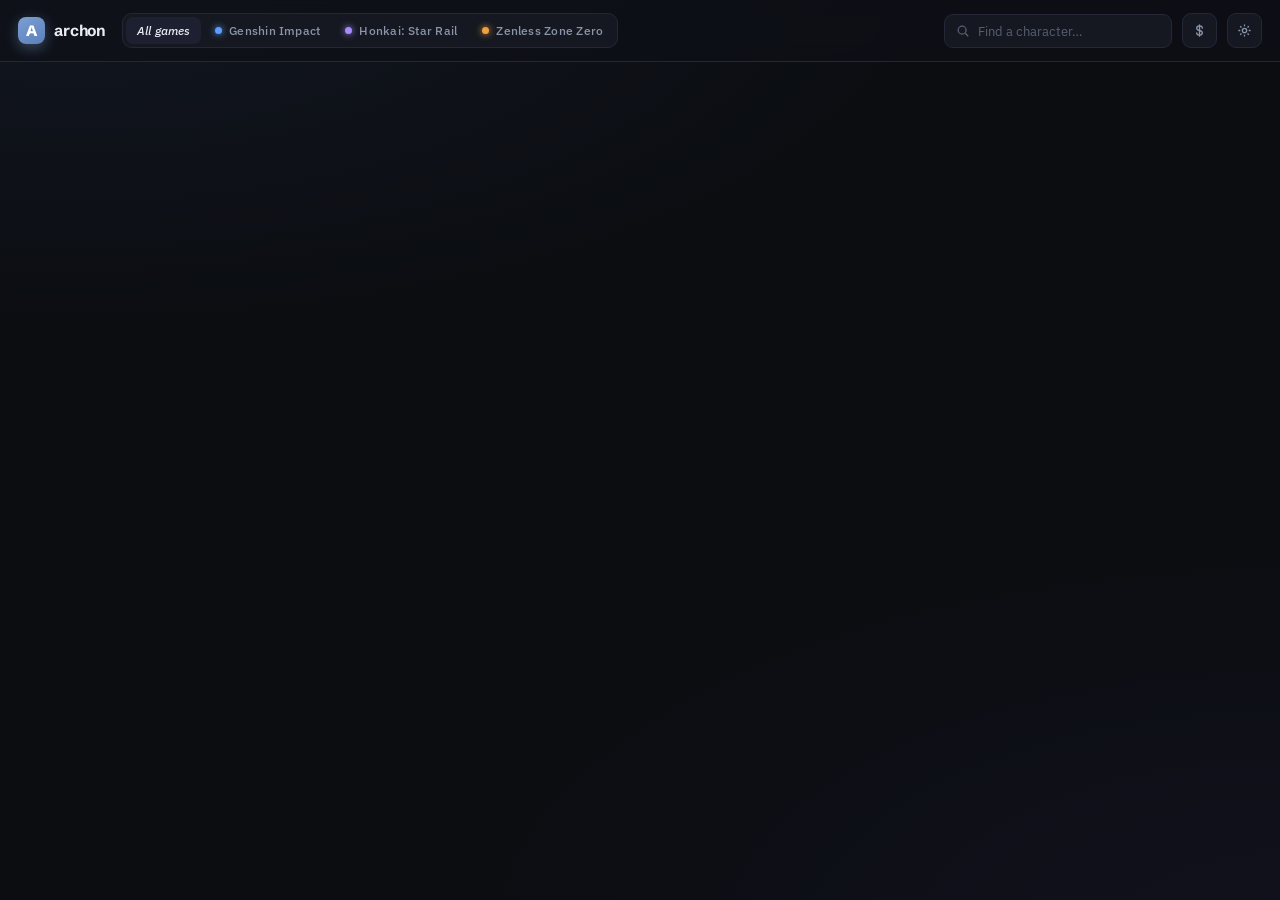
<file: index.html>
<!DOCTYPE html>
<html lang="en">
<head>
  <meta charset="UTF-8">
  <meta name="viewport" content="width=device-width, initial-scale=1.0">
  <title>Archon — The HoYoverse Field Guide</title>
  <link rel="preconnect" href="https://fonts.googleapis.com">
  <link rel="preconnect" href="https://fonts.gstatic.com" crossorigin>
  <link href="https://fonts.googleapis.com/css2?family=Schibsted+Grotesk:wght@400;500;600;700;800;900&family=Bricolage+Grotesque:opsz,wght@12..96,400;12..96,500;12..96,600;12..96,700&family=IBM+Plex+Sans:wght@400;500;600;700&family=IBM+Plex+Mono:wght@400;500;600&display=swap" rel="stylesheet">
  <link href="build-sheet.css" rel="stylesheet">
  <link rel="stylesheet" href="style.css">
</head>
<body data-game="all" class="layout-composed">
  <template id="__bundler_thumbnail">
    <svg viewBox="0 0 100 100" xmlns="http://www.w3.org/2000/svg">
      <rect width="100" height="100" fill="#0b0c16"/>
      <circle cx="34" cy="40" r="13" fill="#5b9eff"/>
      <rect x="52" y="29" width="24" height="9" rx="4" fill="#8b8bff"/>
      <rect x="52" y="43" width="18" height="7" rx="3" fill="#3a4356"/>
      <rect x="24" y="62" width="52" height="9" rx="4" fill="#f0902a"/>
      <rect x="24" y="75" width="38" height="7" rx="3" fill="#5fe3b4"/>
    </svg>
  </template>

  <div class="stage">
    <div id="frame" data-device="desktop">
      <div class="device">
        <div id="screen"></div>
        <div id="takeover"></div>
        <div id="spending"></div>
        <div id="tweaks"></div>
      </div>
    </div>
  </div>

  <script src="sheet.js"></script>
  <script src="app.js"></script>
</body>
</html>
</file>
<file: build-sheet.css>
/* ═══════════════════════════════════════════════════════════════
   Nightdesk character build sheet — full triptych, scoped to the
   What's New takeover. Inherits the room's tokens (--card, --border,
   --ink …); the per-character signature accent rides on --ec / --ec2,
   set inline on .fullsheet. Mirrors char-f1-triptych.html.
   ═══════════════════════════════════════════════════════════════ */

#takeover .fullsheet{
  /* inherits the global display face (Schibsted Grotesk) and body face
     (IBM Plex Sans) so the sheet matches the dashboard's locked type system. */
  --g5:#fcd66e; --g5b:rgba(252,214,110,.14);
  --p4:#c9b0ff; --p4b:rgba(201,176,255,.15);
  --ec-soft:color-mix(in srgb,var(--ec) 13%,transparent);
  --ec-line:color-mix(in srgb,var(--ec) 42%,transparent);
  display:block;overflow-y:auto;padding:22px 26px 40px;
}
#frame[data-device="mobile"] #takeover .fullsheet{padding:14px 13px 32px;}

.fullsheet .grid{display:grid;grid-template-columns:300px minmax(0,1.32fr) 340px;gap:18px;align-items:start;max-width:1320px;margin:0 auto;}
/* intermediate: identity rail keeps its column; build + teams stack in column 2 */
@media (max-width:1200px){
  .fullsheet .grid{grid-template-columns:286px minmax(0,1fr);}
  .fullsheet .col.l{grid-column:1;grid-row:1 / 3;}
  .fullsheet .col:nth-child(2){grid-column:2;grid-row:1;}
  .fullsheet .col:nth-child(3){grid-column:2;grid-row:2;}
}
@media (max-width:800px){
  .fullsheet .grid{grid-template-columns:1fr;}
  .fullsheet .col.l,.fullsheet .col:nth-child(2),.fullsheet .col:nth-child(3){grid-column:auto;grid-row:auto;}
  .fullsheet .col.l{position:static;}
}
#frame[data-device="mobile"] .fullsheet .grid{grid-template-columns:1fr;gap:12px;}
#frame[data-device="mobile"] .fullsheet .col.l,
#frame[data-device="mobile"] .fullsheet .col:nth-child(2),
#frame[data-device="mobile"] .fullsheet .col:nth-child(3){grid-column:auto;grid-row:auto;}
.fullsheet .col{display:flex;flex-direction:column;gap:16px;min-width:0;}
#frame[data-device="mobile"] .fullsheet .col{gap:12px;}
.fullsheet .col.l{position:sticky;top:0;}
#frame[data-device="mobile"] .fullsheet .col.l{position:static;}

.fullsheet .card{background:var(--card);border:1px solid var(--border);border-radius:14px;box-shadow:var(--shadow);overflow:hidden;}
.fullsheet .card.pad{padding:15px 16px 16px;}

/* portrait + nameplate */
.fullsheet .art.sheet-portrait{position:relative;height:auto;aspect-ratio:3/3.45;border-radius:14px 14px 0 0;
  background:linear-gradient(165deg,color-mix(in srgb,var(--ec) 16%,var(--card-hi)),var(--card2));border:0;}
.fullsheet .art img{position:absolute;inset:0;width:100%;height:100%;object-fit:cover;object-position:center 6%;}
.fullsheet .art::after{content:"";position:absolute;inset:0;background:
  linear-gradient(to top,var(--card) 2%,transparent 46%),
  radial-gradient(120% 64% at 80% 2%,color-mix(in srgb,var(--ec) 26%,transparent),transparent 58%);}
.fullsheet .art .tag{position:absolute;top:11px;left:11px;z-index:1;font-family:var(--fm);font-size:10.5px;font-weight:500;
  padding:3px 9px;border-radius:6px;background:rgba(8,10,18,.6);backdrop-filter:blur(5px);border:1px solid var(--border-hi);color:var(--ink);}
.fullsheet .plate{padding:11px 16px 15px;}
.fullsheet .plate h1{font-family:var(--fd);font-weight:800;font-size:32px;letter-spacing:-.025em;line-height:1;}
.fullsheet .plate .stars{display:flex;gap:3px;margin:8px 0 10px;}
.fullsheet .plate .stars i{width:9px;height:9px;background:var(--g5);
  clip-path:polygon(50% 0,61% 35%,98% 35%,68% 57%,79% 91%,50% 70%,21% 91%,32% 57%,2% 35%,39% 35%);}
.fullsheet .ids{display:flex;gap:7px;flex-wrap:wrap;}
.fullsheet .badge{font-family:var(--fm);font-size:10.5px;font-weight:500;padding:4px 9px;border-radius:7px;letter-spacing:.02em;}
.fullsheet .b-el{color:var(--ec);background:var(--ec-soft);display:flex;align-items:center;gap:6px;}
.fullsheet .b-el .d{width:8px;height:8px;border-radius:50%;background:var(--ec);box-shadow:0 0 6px var(--ec);}
.fullsheet .b-role{color:var(--dim);background:var(--card2);border:1px solid var(--border);}
.fullsheet .b-path{color:var(--g5);background:var(--g5b);}

.fullsheet .clab{font-family:var(--fm);font-size:10.5px;font-weight:500;letter-spacing:.13em;text-transform:uppercase;color:var(--ec);
  display:flex;align-items:center;gap:8px;margin-bottom:11px;}
.fullsheet .clab svg{width:14px;height:14px;stroke:var(--ec);stroke-width:1.6;fill:none;flex:none;}
.fullsheet .clab .m{margin-left:auto;color:var(--faint);text-transform:none;letter-spacing:.02em;font-style:italic;font-family:var(--fd);font-size:11px;}

/* stat list */
.fullsheet .statlist{display:flex;flex-direction:column;}
.fullsheet .statlist .r{display:flex;align-items:baseline;gap:8px;padding:5px 0;border-bottom:1px dotted var(--border);}
.fullsheet .statlist .r:last-child{border-bottom:none;}
.fullsheet .statlist .k{font-family:var(--fm);font-size:10.5px;letter-spacing:.04em;text-transform:uppercase;color:var(--dim);white-space:nowrap;}
.fullsheet .statlist .ld{flex:1;border-bottom:1px dotted var(--border-hi);transform:translateY(-3px);opacity:.5;}
.fullsheet .statlist .v{font-family:var(--fd);font-weight:700;font-size:13.5px;letter-spacing:-.01em;}
.fullsheet .statlist .r.hl .v{color:var(--ec);}

.fullsheet .role-big{font-family:var(--fd);font-weight:700;font-size:16.5px;letter-spacing:-.01em;margin-bottom:6px;}
.fullsheet .role-desc{font-size:12.5px;color:var(--dim);line-height:1.55;overflow-wrap:anywhere;word-break:break-word;}
/* defensive: no card body or pill should ever force horizontal scroll */
.fullsheet .card{overflow:hidden;}
.fullsheet table{table-layout:fixed;}
.fullsheet .itm{flex-wrap:wrap;}
.fullsheet .pill,.fullsheet .nm2,.fullsheet .role-big,.fullsheet .flow{overflow-wrap:anywhere;white-space:normal;}

.fullsheet .updrow{display:flex;align-items:center;justify-content:space-between;}
.fullsheet .updrow b{font-family:var(--fd);font-weight:600;font-size:14px;}
.fullsheet .chip-sync{font-family:var(--fm);font-size:10px;color:var(--g5);background:var(--g5b);padding:3px 9px;border-radius:6px;white-space:nowrap;}

/* tables */
.fullsheet table{width:100%;border-collapse:collapse;font-size:13px;}
.fullsheet table td{padding:5px 0;border-bottom:1px solid var(--border);vertical-align:middle;}
.fullsheet table tr:last-child td{border-bottom:none;}
.fullsheet .rn{font-family:var(--fm);color:var(--faint);width:22px;font-size:12px;}
.fullsheet .pill{font-family:var(--fd);font-weight:600;padding:3px 9px;border-radius:7px;display:inline-block;line-height:1.2;white-space:nowrap;}
.fullsheet .p5{color:var(--g5);background:var(--g5b);}
.fullsheet .p4{color:var(--p4);background:var(--p4b);}
.fullsheet .itm{display:flex;align-items:center;gap:10px;min-width:0;}
.fullsheet .nm2{font-weight:500;font-size:13px;}
.fullsheet .thumb{width:27px;height:27px;border-radius:7px;flex:none;object-fit:cover;background:var(--card2);border:1px solid rgba(255,255,255,.06);}
.fullsheet .thumb.relic{object-fit:contain;padding:3px;background:radial-gradient(circle at 50% 38%,var(--card-hi),var(--card2));}
.fullsheet .thumb.ph{display:grid;place-items:center;font-family:var(--fd);font-weight:800;font-size:13px;color:var(--faint);}
.fullsheet td.r{text-align:right;}
.fullsheet .star{font-family:var(--fm);font-size:11px;font-weight:500;padding:2px 8px;border-radius:6px;white-space:nowrap;}
.fullsheet .st5{color:var(--g5);background:var(--g5b);}
.fullsheet .st4{color:var(--p4);background:var(--p4b);}
.fullsheet .sigtag{font-family:var(--fm);font-size:9.5px;font-weight:500;color:var(--ec);background:var(--ec-soft);border:1px solid var(--ec-line);padding:2px 7px;border-radius:5px;letter-spacing:.04em;text-transform:uppercase;}
.fullsheet .freetag{font-family:var(--fm);font-size:9.5px;font-weight:500;color:var(--mint);background:var(--mint-soft);border:1px solid var(--mint-line);padding:2px 7px;border-radius:5px;letter-spacing:.04em;text-transform:uppercase;}
.fullsheet .bptag{font-family:var(--fm);font-size:9.5px;font-weight:500;color:var(--dim);background:var(--card2);border:1px solid var(--border);padding:2px 7px;border-radius:5px;letter-spacing:.04em;text-transform:uppercase;}
.fullsheet .free{font-family:var(--fm);font-size:10px;color:var(--faint);}

.fullsheet .pair{display:flex;flex-wrap:wrap;gap:16px;align-items:flex-start;}
.fullsheet .pair>.card{flex:1 1 0;overflow:visible;min-width:230px;}
.fullsheet .pair .nm2{white-space:nowrap;}
.fullsheet .slot-row td:first-child{font-family:var(--fm);font-size:11px;letter-spacing:.05em;text-transform:uppercase;color:var(--faint);width:64px;}
.fullsheet .slot-row .em{color:var(--ec);font-weight:600;}
.fullsheet .slot-row sup{font-family:var(--fm);color:var(--faint);}

.fullsheet .flow{font-family:var(--fd);font-weight:700;font-size:15px;line-height:1.6;}
.fullsheet .flow .gt{color:var(--ec);margin:0 6px;font-weight:500;}

/* pull priority */
.fullsheet .pull{background:var(--ec-soft);border:1px solid var(--ec-line);border-left:3px solid var(--ec);border-radius:11px;padding:13px 15px;}
.fullsheet .pull .pl{font-family:var(--fm);font-size:10px;letter-spacing:.13em;text-transform:uppercase;color:var(--ec);margin-bottom:7px;}
.fullsheet .pull .pv{font-family:var(--fd);font-weight:600;font-size:14px;line-height:1.5;}
.fullsheet .pull .pv .gt{color:var(--ec);margin:0 5px;}

/* teams */
.fullsheet .teams{display:flex;flex-direction:column;gap:8px;}
.fullsheet .team{background:var(--card2);border:1px solid var(--border);border-radius:10px;padding:9px 11px;transition:border-color .14s,transform .14s;}
.fullsheet .team:hover{border-color:var(--ec-line);transform:translateX(2px);}
.fullsheet .team .tn{display:flex;align-items:baseline;gap:8px;margin-bottom:8px;}
.fullsheet .team .tn b{font-family:var(--fd);font-weight:700;font-size:12.5px;}
.fullsheet .team .tn span{font-family:var(--fm);font-size:10px;color:var(--faint);margin-left:auto;}
.fullsheet .mem{display:flex;gap:7px;}
.fullsheet .mem .av{display:flex;flex-direction:column;align-items:center;gap:4px;flex:1;}
.fullsheet .mem .av img{width:100%;max-width:42px;aspect-ratio:1;border-radius:10px;border:1px solid var(--border-hi);background:var(--surface);object-fit:cover;}
.fullsheet .mem .av.lead img{border:2px solid var(--ec);box-shadow:0 0 0 1px color-mix(in srgb,var(--ec) 40%,transparent);}
.fullsheet .mem .av .ph{display:grid;place-items:center;width:100%;max-width:42px;aspect-ratio:1;border-radius:10px;border:1px dashed var(--border-hi);background:var(--surface);font-family:var(--fd);font-weight:700;font-size:15px;color:var(--faint);}
.fullsheet .mem .av span{font-family:var(--fm);font-size:8.5px;color:var(--dim);text-align:center;line-height:1.1;}

/* trace / ability priority column */
.fullsheet .tcol{display:flex;flex-direction:column;}
.fullsheet .trow{display:flex;align-items:center;gap:11px;padding:6px 0;border-bottom:1px dotted var(--border);}
.fullsheet .trow:last-child{border-bottom:none;}
.fullsheet .trow .ic{width:31px;height:31px;border-radius:9px;background:var(--card2);border:1px solid var(--border);display:grid;place-items:center;flex:none;}
.fullsheet .trow .ic svg{width:16px;height:16px;stroke:var(--dim);stroke-width:1.5;fill:none;}
.fullsheet .trow.lead .ic{border-color:var(--ec);background:var(--ec-soft);}
.fullsheet .trow.lead .ic svg{stroke:var(--ec);}
.fullsheet .trow .lbl{font-family:var(--fd);font-weight:600;font-size:13px;flex:1;}
.fullsheet .trow .pr{font-family:var(--fm);font-size:10px;letter-spacing:.06em;text-transform:uppercase;color:var(--faint);}
.fullsheet .trow.skip{opacity:.42;}
.fullsheet .trow.skip .lbl{text-decoration:line-through;text-decoration-color:var(--faint);}
.fullsheet .tnote{margin-top:11px;font-size:11.5px;color:var(--faint);line-height:1.5;}

.fullsheet .note{font-size:12px;color:var(--dim);line-height:1.55;}
.fullsheet .note+.note{margin-top:9px;}
.fullsheet .note .fn{color:var(--ec);font-family:var(--fd);font-weight:700;margin-right:5px;}

/* hover popover (item info) */
.fullsheet tr.has-pop,.fullsheet .slot-row.has-pop{cursor:default;}
.fullsheet tr.has-pop td{transition:background .12s;}
.fullsheet tr.has-pop:hover td{background:var(--ec-soft);}
.fullsheet tr.has-pop:hover td:first-child{border-top-left-radius:7px;border-bottom-left-radius:7px;}
.fullsheet tr.has-pop:hover td:last-child{border-top-right-radius:7px;border-bottom-right-radius:7px;}
.fullsheet .fnmark,.fullsheet .slot-row sup.fnmark,.fullsheet .free sup.fnmark{
  font-family:var(--fm);font-size:10px;font-weight:600;color:var(--ec);margin-left:2px;cursor:help;
  text-decoration:underline dotted;text-decoration-color:color-mix(in srgb,var(--ec) 55%,transparent);text-underline-offset:2px;}
.fullsheet .fnmark:hover{color:var(--ink);text-decoration-color:var(--ink);}

.conepop{position:fixed;z-index:200;width:322px;background:var(--card-hi);border:1px solid var(--border-hi);border-radius:12px;padding:12px 14px;
  box-shadow:0 14px 38px rgba(0,0,0,.5),0 2px 8px rgba(0,0,0,.4);pointer-events:none;opacity:0;transform:translateY(-4px);
  transition:opacity .13s ease,transform .13s ease;font-family:var(--fd);}
.conepop.show{opacity:1;transform:none;}
.conepop .cp-cone{display:flex;gap:13px;align-items:flex-start;}
.conepop .cp-img{width:84px;height:106px;border-radius:9px;object-fit:cover;background:var(--card2);border:1px solid var(--border-hi);flex:none;}
.conepop .cp-img.ph{display:grid;place-items:center;font-family:var(--fd);font-weight:800;font-size:30px;color:var(--faint);}
.conepop .cp-body{flex:1;min-width:0;}
.conepop .cp-name{display:block;font-weight:700;font-size:13.5px;letter-spacing:-.01em;line-height:1.25;margin-bottom:6px;}
.conepop .cp-eff{font-size:12px;color:var(--ink);line-height:1.5;}
.conepop .cp-set{display:flex;flex-direction:column;gap:9px;}
.conepop .cp-piece{display:flex;gap:9px;align-items:baseline;font-size:12px;color:var(--ink);line-height:1.5;}
.conepop .cp-pc{flex:none;font-family:var(--fm);font-size:9px;font-weight:500;letter-spacing:.06em;text-transform:uppercase;padding:2px 7px;border-radius:6px;background:var(--card2);color:var(--dim);border:1px solid var(--border);}
.conepop .cp-pc.p4c{background:var(--ec-soft,rgba(244,114,182,.14));color:var(--ec);border-color:var(--border-hi);}
.conepop .cp-how,.conepop .cp-note{margin-top:9px;padding-top:9px;border-top:1px solid var(--border);font-size:11.5px;color:var(--dim);line-height:1.5;}
.conepop .cp-lab{display:block;font-family:var(--fm);font-size:9px;letter-spacing:.14em;text-transform:uppercase;color:var(--ec);margin-bottom:3px;}

/* ── entrance: stagger the three columns + their cards as the sheet opens.
   Transform-only (opacity stays 1) so content is visible even mid-animation,
   in print, and under reduced-motion. ── */
@media (prefers-reduced-motion: no-preference){
  #takeover.mode-full .fullsheet .reveal{animation:bs-rise .55s cubic-bezier(.22,.7,.2,1) both;animation-delay:calc(70ms + var(--i,0)*52ms);}
  @keyframes bs-rise{from{transform:translateY(16px) scale(.992);}to{transform:none;}}
}

#frame[data-device="mobile"] .fullsheet .pair>.card{min-width:0;flex:1 1 100%;}

/* ════ SHORT-VIEWPORT COMPACTION (≤ 780px tall) ════
   At 680px the portrait at 3:3.45 ratio on a 300px column is ~345px — fine, but
   combined with the plate and stat cards the left column exceeds the sticky area.
   Reduce padding and tighten the portrait so the sticky left rail fits cleanly. */
@media (max-height:780px){
  #takeover .fullsheet{padding:14px 20px 28px;}
  .fullsheet .grid{gap:14px;}
  .fullsheet .art.sheet-portrait{aspect-ratio:3/2.7;}
  .fullsheet .plate h1{font-size:26px;}
  .fullsheet .col{gap:12px;}
}
</file>
<file: style.css>
/* ══════════════════════════════════════════════════════════════
   Archon — Nightdesk design system (production)
   Ported verbatim from the approved redesign (Dashboard & Build.html).
   Per-game room tints on body[data-game]; signature accent on --ec.
   ══════════════════════════════════════════════════════════════ */
*{box-sizing:border-box;margin:0;padding:0;}
  :root{
    --fd:"Schibsted Grotesk",ui-sans-serif,system-ui,sans-serif;
    --fm:"IBM Plex Sans",ui-sans-serif,system-ui,sans-serif;
    --fnum:"IBM Plex Mono",ui-monospace,"SFMono-Regular",Menlo,monospace;
    --shadow:0 1px 2px rgba(0,0,0,.3),0 10px 28px rgba(0,0,0,.3);
    --shadow-lift:0 2px 4px rgba(0,0,0,.32),0 20px 46px rgba(0,0,0,.46);
    --r-card:14px; --r-sm:9px; --r-chip:6px;
    --pad-x:28px; --gap-sec:30px;
    --mint:#5fe3b4; --mint-soft:rgba(95,227,180,.13); --mint-line:rgba(95,227,180,.42);
    --amber:#f5b945; --amber-soft:rgba(245,185,69,.13); --amber-line:rgba(245,185,69,.46);
    --ease:cubic-bezier(.4,0,.2,1);
    --motion:1; /* tweakable 0..1 multiplier-ish via class */
  }
  html,body{height:100%;}
  body{background:#060608;color:var(--ink);font-family:var(--fm);-webkit-font-smoothing:antialiased;
    display:flex;flex-direction:column;overflow:hidden;}

  /* ── per-game room tints + signature accent ── */
  body[data-game="gi"]{ --bg:#0a0d14; --surface:#0e121c; --card:#141a26; --card2:#10151f; --card-hi:#1b2230; --border:#222a39; --border-hi:#313b4e;
    --ink:#e9eef6; --dim:#97a2ba; --faint:#5f6a83; --amb-a:rgba(59,130,246,.16); --amb-b:rgba(14,165,233,.10);
    --accent:#5b9eff; --accent2:#3b82f6; --accent-soft:rgba(91,158,255,.14); --accent-line:rgba(91,158,255,.4); }
  body[data-game="hsr"]{ --bg:#0a0a14; --surface:#0e0e1d; --card:#15162a; --card2:#101023; --card-hi:#1d1f38; --border:#262945; --border-hi:#37395f;
    --ink:#ecedf8; --dim:#9b9ec2; --faint:#686c90; --amb-a:rgba(124,92,246,.18); --amb-b:rgba(72,84,210,.11);
    --accent:#a78bfa; --accent2:#7c3aed; --accent-soft:rgba(167,139,250,.15); --accent-line:rgba(167,139,250,.42); }
  body[data-game="zzz"]{ --bg:#100b06; --surface:#170f07; --card:#211910; --card2:#181107; --card-hi:#2a2114; --border:#3a2e1c; --border-hi:#4e3e28;
    --ink:#f6f0e8; --dim:#b8a991; --faint:#7d705c; --amb-a:rgba(240,144,42,.18); --amb-b:rgba(190,70,24,.12);
    --accent:#f0a042; --accent2:#e07a18; --accent-soft:rgba(240,160,66,.15); --accent-line:rgba(240,160,66,.42); }
  body[data-game="all"]{ --bg:#0b0d11; --surface:#0f1118; --card:#151820; --card2:#11141c; --card-hi:#1c2030; --border:#242836; --border-hi:#333848;
    --ink:#e8ecf4; --dim:#8a95aa; --faint:#565f73; --amb-a:rgba(80,110,180,.10); --amb-b:rgba(100,80,190,.07);
    --accent:#7b9fd4; --accent2:#5b80b8; --accent-soft:rgba(123,159,212,.14); --accent-line:rgba(123,159,212,.4); }

  /* ── device frame ── */
  .stage{flex:1;min-height:0;display:flex;align-items:stretch;justify-content:center;
    background:radial-gradient(900px 600px at 50% -10%, #101218, #060608 72%);overflow:hidden;}
  #frame{position:relative;width:100%;height:100%;display:flex;}
  #frame[data-device="mobile"]{align-items:center;justify-content:center;padding:18px;}
  .device{position:relative;display:flex;flex-direction:column;background:var(--bg);overflow:hidden;width:100%;height:100%;}
  #frame[data-device="mobile"] .device{width:402px;height:820px;max-height:100%;border-radius:32px;border:1px solid var(--border);
    box-shadow:0 30px 80px rgba(0,0,0,.6);}
  .device::before{content:"";position:absolute;inset:0;pointer-events:none;z-index:0;background:
    radial-gradient(120% 72% at 6% -4%,var(--amb-a),transparent 56%),
    radial-gradient(120% 78% at 102% 104%,var(--amb-b),transparent 56%);
    animation:ambientDrift 22s ease-in-out infinite alternate;}
  @keyframes ambientDrift{0%{transform:translate3d(0,0,0) scale(1);}100%{transform:translate3d(0,-1.4%,0) scale(1.05);}}
  #screen{position:relative;z-index:1;display:flex;flex-direction:column;height:100%;min-height:0;width:100%;}

  /* ── top app bar ── */
  .bar{display:flex;align-items:center;justify-content:space-between;gap:14px;padding:13px 18px;flex:none;
    border-bottom:1px solid var(--border);background:color-mix(in srgb,var(--surface) 70%,transparent);backdrop-filter:blur(10px);z-index:6;}
  .bar-l{display:flex;align-items:center;gap:16px;min-width:0;}
  .wordmark{display:flex;align-items:center;gap:9px;}
  .wm-a{width:27px;height:27px;border-radius:8px;background:linear-gradient(150deg,var(--accent),var(--accent2));color:#fff;font-family:var(--fd);font-weight:800;
    display:grid;place-items:center;font-size:15px;box-shadow:0 4px 14px color-mix(in srgb,var(--accent) 40%,transparent);}
  .wm-t{font-family:var(--fd);font-weight:700;font-size:15.5px;letter-spacing:-.01em;color:var(--ink);}
  #frame[data-device="mobile"] .wm-t{display:none;}

  .gswitch{display:inline-flex;gap:3px;background:var(--card);border:1px solid var(--border);border-radius:10px;padding:3px;}
  .gs-btn{display:inline-flex;align-items:center;gap:7px;font-family:var(--fm);font-size:11.5px;color:var(--dim);
    background:none;border:0;border-radius:7px;padding:6px 11px;cursor:pointer;transition:background .16s,color .16s;letter-spacing:.02em;}
  .gs-btn:hover{color:var(--ink);}
  .gs-btn.on{background:var(--card-hi);color:var(--ink);}
  .gs-dot{width:7px;height:7px;border-radius:50%;flex:none;box-shadow:0 0 7px currentColor;}
  .gs-ab{display:none;font-weight:500;}.gs-full{font-weight:500;}
  #frame[data-device="mobile"] .gs-full{display:none;}
  #frame[data-device="mobile"] .gs-ab{display:inline;}
  #frame[data-device="mobile"] .bar{gap:8px;padding:11px 12px;}
  #frame[data-device="mobile"] .bar-l{gap:9px;flex:1 1 auto;min-width:0;}
  #frame[data-device="mobile"] .bar-r{flex:none;}
  #frame[data-device="mobile"] .gswitch{gap:2px;padding:2px;flex:none;}
  #frame[data-device="mobile"] .gs-btn{padding:6px 7px;gap:5px;font-size:10.5px;}

  .bar-r{display:flex;align-items:center;gap:10px;}
  .search{display:flex;align-items:center;gap:8px;background:var(--card);border:1px solid var(--border);border-radius:9px;
    padding:8px 11px;min-width:228px;transition:border-color .16s,box-shadow .16s;}
  #frame[data-device="mobile"] .search{min-width:0;width:108px;flex-shrink:1;}
  .search:focus-within{border-color:var(--accent-line);box-shadow:0 0 0 3px var(--accent-soft);}
  .search svg{width:14px;height:14px;stroke:var(--faint);stroke-width:1.5;fill:none;flex:none;}
  .search input{flex:1;min-width:0;background:none;border:0;outline:none;color:var(--ink);font-family:var(--fm);font-size:12.5px;}
  .search input::placeholder{color:var(--faint);}
  .search button{background:none;border:0;color:var(--faint);cursor:pointer;font-size:11px;padding:0 2px;}
  .gear{width:35px;height:35px;flex:none;display:grid;place-items:center;background:var(--card);border:1px solid var(--border);
    border-radius:9px;cursor:pointer;color:var(--dim);transition:color .14s,border-color .14s;}
  .gear:hover{color:var(--ink);border-color:var(--border-hi);}
  .gear svg{width:15px;height:15px;stroke:currentColor;stroke-width:1.4;fill:none;}

  .scroll{flex:1;min-height:0;overflow-y:auto;overflow-x:hidden;scrollbar-width:thin;scroll-behavior:smooth;}
  .scroll::-webkit-scrollbar{width:10px;}
  .scroll::-webkit-scrollbar-thumb{background:var(--border);border-radius:6px;border:3px solid transparent;background-clip:content-box;}
  .scroll::-webkit-scrollbar-thumb:hover{background:var(--border-hi);background-clip:content-box;}

  .feed{padding:0 0 10px;}

  /* ════ UNIFIED SECTION HEADER ════ */
  .block{padding:0 0 var(--gap-sec);}
  .sec{display:flex;align-items:center;gap:11px;padding:0 var(--pad-x);margin:0 0 15px;}
  .sec-ico{width:27px;height:27px;border-radius:8px;display:grid;place-items:center;flex:none;
    background:var(--accent-soft);border:1px solid color-mix(in srgb,var(--accent) 32%,transparent);color:var(--accent);}
  .sec-ico svg{width:15px;height:15px;stroke:currentColor;stroke-width:1.6;fill:none;}
  .sec-t{font-family:var(--fm);font-size:11px;letter-spacing:.15em;text-transform:uppercase;color:var(--ink);font-weight:500;white-space:nowrap;}
  .sec-m{font-family:var(--fm);font-size:10.5px;letter-spacing:.04em;color:var(--faint);white-space:nowrap;}
  .sec-line{flex:1;height:1px;min-width:14px;background:linear-gradient(90deg,var(--border) 0%,transparent 100%);}
  .sec-right{flex:none;display:flex;align-items:center;gap:9px;}
  .sec.live .sec-ico{background:var(--mint-soft);border-color:var(--mint-line);color:var(--mint);}
  .sec.warn .sec-ico{background:var(--amber-soft);border-color:var(--amber-line);color:var(--amber);}
  .sec.muted .sec-ico{background:var(--card-hi);border-color:var(--border);color:var(--dim);}
  #frame[data-device="mobile"] .sec{padding:0 16px;gap:9px;min-width:0;}
  #frame[data-device="mobile"] .sec-t{letter-spacing:.1em;}
  #frame[data-device="mobile"] .sec-m{min-width:0;overflow:hidden;text-overflow:ellipsis;}

  /* ════ DATA REFRESH NOTICE ════ */
  .refresh-note{display:flex;align-items:center;gap:11px;margin:0 var(--pad-x) 18px;padding:9px 13px;
    background:var(--card);border:1px solid var(--border);border-radius:var(--r-card);}
  .refresh-note .rn-ico{width:27px;height:27px;border-radius:8px;flex:none;display:grid;place-items:center;
    background:var(--card-hi);border:1px solid var(--border);color:var(--dim);}
  .refresh-note .rn-ico svg{width:15px;height:15px;stroke:currentColor;stroke-width:1.6;fill:none;}
  .refresh-note .rn-text{display:flex;flex-direction:column;gap:2px;min-width:0;}
  .refresh-note .rn-text b{font-family:var(--fm);font-size:11px;font-weight:600;letter-spacing:.02em;color:var(--ink);}
  .refresh-note .rn-sub{font-family:var(--fm);font-size:10px;letter-spacing:.02em;color:var(--faint);}
  .refresh-note.warn{background:var(--amber-soft);border-color:var(--amber-line);}
  .refresh-note.warn .rn-ico{background:var(--amber-soft);border-color:var(--amber-line);color:var(--amber);}
  .refresh-note.warn .rn-text b{color:var(--amber);}
  .refresh-note.warn .rn-sub{color:color-mix(in srgb,var(--amber) 78%,var(--ink));}
  #frame[data-device="mobile"] .refresh-note{margin:0 16px 16px;}

  /* live pulse dot used in section meta */
  .pulse{position:relative;width:7px;height:7px;border-radius:50%;background:var(--mint);flex:none;}
  .pulse::after{content:"";position:absolute;inset:-3px;border-radius:50%;border:1.5px solid var(--mint);opacity:0;animation:pulsering 1.9s ease-out infinite;}
  @keyframes pulsering{0%{transform:scale(.6);opacity:.7;}100%{transform:scale(1.7);opacity:0;}}

  /* ════ ENTRANCE REVEAL ════ */
  /* Base state is fully visible. Entrance is transform-only so content is never
     hidden if the animation timeline is paused/disabled (opacity stays 1 throughout). */
  @media (prefers-reduced-motion: no-preference){
    .anim .reveal{animation:reveal-rise .6s cubic-bezier(.22,.7,.2,1) both;animation-delay:calc(var(--i,0)*60ms);}
    @keyframes reveal-rise{from{transform:translateY(16px) scale(.992);}to{transform:none;}}
  }

  /* ════ countdown — shared segmented display ════ */
  .cd{display:inline-flex;align-items:center;gap:5px;}
  .cd-seg{display:inline-flex;flex-direction:column;align-items:center;gap:2px;background:var(--card2);border:1px solid var(--border);
    border-radius:7px;padding:5px 8px 4px;min-width:36px;}
  .cd-seg b{font-family:var(--fd);font-weight:800;font-size:18px;line-height:1;color:var(--ink);font-variant-numeric:tabular-nums;letter-spacing:-.01em;}
  .cd-seg i{font-family:var(--fm);font-style:normal;font-size:8px;letter-spacing:.1em;text-transform:uppercase;color:var(--faint);}
  .cd-colon{font-family:var(--fd);font-weight:800;color:var(--faint);opacity:.45;margin-top:-7px;}
  .cd-end{font-family:var(--fm);font-size:12px;color:var(--faint);}
  .cd-seg b.dchg{animation:cddigit .45s var(--ease);}
  .cd-fade{animation:cddigit .45s var(--ease);}
  @keyframes cddigit{0%{opacity:.62;}100%{opacity:1;}}
  @media (prefers-reduced-motion: reduce){.cd-seg b.dchg,.cd-fade{animation:none;}}

  /* ════ LIVESTREAM strip ════ */
  .ls{margin:0 var(--pad-x);position:relative;overflow:hidden;display:grid;grid-template-columns:auto 1fr auto;gap:22px;align-items:center;
    padding:17px 22px;border-radius:var(--r-card);border:1px solid var(--border);box-shadow:var(--shadow);
    background:
      radial-gradient(140% 180% at 0% 0%,var(--accent-soft),transparent 52%),
      linear-gradient(180deg,var(--card-hi),var(--card));}
  .ls::before{content:"";position:absolute;left:0;top:0;bottom:0;width:3px;background:linear-gradient(var(--accent),var(--accent2));}
  #frame[data-device="mobile"] .ls{margin:0 16px;grid-template-columns:1fr;gap:14px;padding:16px 16px;}
  .ls-badge{display:flex;flex-direction:column;gap:8px;align-items:flex-start;}
  .ls-kicker{display:inline-flex;align-items:center;gap:7px;font-family:var(--fm);font-size:9.5px;letter-spacing:.16em;text-transform:uppercase;color:var(--accent);}
  .ls-ico{position:relative;width:46px;height:46px;border-radius:12px;display:grid;place-items:center;flex:none;color:var(--accent);
    background:var(--accent-soft);border:1px solid var(--accent-line);}
  .ls-ico svg{width:23px;height:23px;stroke:currentColor;stroke-width:1.5;fill:none;}
  .ls-ico::after{content:"";position:absolute;inset:-1px;border-radius:12px;border:1.5px solid var(--accent);opacity:0;animation:pulsering 2.6s ease-out infinite;}
  .ls-mid{min-width:0;}
  .ls-ver{font-family:var(--fd);font-weight:800;font-size:24px;letter-spacing:-.02em;color:var(--ink);line-height:1.04;}
  .ls-ver small{font-weight:500;font-size:14px;color:var(--dim);letter-spacing:0;}
  .ls-hl{display:flex;flex-wrap:wrap;gap:6px;margin-top:10px;}
  .ls-chip{font-family:var(--fm);font-size:10px;color:var(--dim);background:var(--card2);border:1px solid var(--border);border-radius:6px;padding:3px 8px;letter-spacing:.01em;}
  .ls-chip b{color:var(--ink);font-weight:500;}
  .ls-codes{margin-top:11px;display:flex;flex-direction:column;gap:6px;}
  .ls-codes-lab{font-family:var(--fm);font-size:8.5px;letter-spacing:.12em;text-transform:uppercase;color:var(--faint);}
  .ls-codes-row{display:flex;flex-wrap:wrap;gap:6px;}
  .ls-code{font-family:var(--fnum);font-size:10.5px;font-weight:600;color:var(--accent);background:var(--accent-soft);border:1px solid var(--accent-line);
    border-radius:6px;padding:4px 9px;cursor:pointer;letter-spacing:.02em;transition:background .12s,color .12s,transform .12s;}
  .ls-code:hover{transform:translateY(-1px);color:var(--ink);}
  .ls-code.copied{color:var(--mint);background:var(--mint-soft);border-color:var(--mint-line);}
  .ls-right{display:flex;flex-direction:column;align-items:flex-end;gap:7px;flex:none;}
  #frame[data-device="mobile"] .ls-right{align-items:flex-start;}
  .ls-rl{font-family:var(--fm);font-size:9px;letter-spacing:.14em;text-transform:uppercase;color:var(--faint);}
  .ls-when{font-family:var(--fm);font-size:10.5px;color:var(--dim);margin-top:3px;letter-spacing:.02em;}

  /* ════ DASHBOARD GRID (composed layout) ════ */
  .dash{display:grid;gap:18px;padding:0 var(--pad-x);align-items:start;}
  .dash.cols{grid-template-columns:1.05fr 1fr;}
  #frame[data-device="mobile"] .dash{grid-template-columns:1fr!important;padding:0 16px;}
  body.layout-stacked .dash{grid-template-columns:1fr;}
  .panel{background:var(--card);border:1px solid var(--border);border-radius:var(--r-card);box-shadow:var(--shadow);padding:16px 17px 17px;}
  .panel-h{display:flex;align-items:center;gap:9px;margin-bottom:13px;}
  .panel-ico{width:24px;height:24px;border-radius:7px;display:grid;place-items:center;flex:none;color:var(--accent);background:var(--accent-soft);border:1px solid color-mix(in srgb,var(--accent) 30%,transparent);}
  .panel-ico svg{width:14px;height:14px;stroke:currentColor;stroke-width:1.6;fill:none;}
  .panel.live .panel-ico{color:var(--mint);background:var(--mint-soft);border-color:var(--mint-line);}
  .panel.warn .panel-ico{color:var(--amber);background:var(--amber-soft);border-color:var(--amber-line);}
  .panel-t{font-family:var(--fm);font-size:10.5px;letter-spacing:.13em;text-transform:uppercase;color:var(--ink);font-weight:500;}
  .panel-m{margin-left:auto;font-family:var(--fm);font-size:10px;color:var(--faint);letter-spacing:.03em;display:flex;align-items:center;gap:6px;}

  /* banner cards inside panel */
  .bn-cdwrap{display:flex;align-items:center;justify-content:space-between;gap:10px;margin-bottom:13px;padding:9px 11px;border-radius:var(--r-sm);
    background:var(--mint-soft);border:1px solid var(--mint-line);}
  .bn-cdwrap .cdl{font-family:var(--fm);font-size:9.5px;letter-spacing:.1em;text-transform:uppercase;color:var(--mint);}
  .bn-list{display:flex;flex-direction:column;gap:9px;}
  .bn-card{display:flex;gap:11px;text-align:left;align-items:center;padding:9px;background:var(--card2);
    border:1px solid var(--border);border-radius:var(--r-sm);font-family:var(--fm);position:relative;overflow:hidden;
    transition:transform .16s var(--ease),border-color .16s,box-shadow .16s;width:100%;cursor:default;}
  .bn-card::before{content:"";position:absolute;left:0;top:0;bottom:0;width:3px;background:var(--ec,var(--accent));opacity:.9;}
  button.bn-card{cursor:pointer;}
  button.bn-card:hover{transform:translateX(2px);border-color:var(--ec,var(--accent-line));box-shadow:var(--shadow);}
  .bn-thumb{flex:none;width:50px;height:50px;border-radius:9px;overflow:hidden;background:var(--card);border:1px solid var(--border);}
  .bn-thumb img{width:100%;height:100%;object-fit:cover;object-position:center 12%;}
  .bn-thumb .ph{display:grid;place-items:center;width:100%;height:100%;font-family:var(--fd);font-weight:800;font-size:22px;color:var(--faint);}
  .bn-body{display:flex;flex-direction:column;gap:5px;min-width:0;flex:1;}
  .bn-top{display:flex;align-items:baseline;gap:8px;justify-content:space-between;}
  .bn-name{font-family:var(--fd);font-weight:700;font-size:15.5px;color:var(--ink);letter-spacing:-.01em;line-height:1.1;
    white-space:nowrap;overflow:hidden;text-overflow:ellipsis;}
  .bn-rar{flex:none;font-size:11px;font-weight:500;}
  .bn-tags{display:flex;flex-wrap:wrap;gap:5px;align-items:center;}
  .bn-el{display:inline-flex;align-items:center;gap:5px;font-size:9.5px;color:var(--dim);
    border:1px solid color-mix(in srgb,var(--ec) 45%,transparent);border-radius:5px;padding:2px 6px;letter-spacing:.02em;}
  .bn-pill{font-size:8.5px;letter-spacing:.07em;text-transform:uppercase;border-radius:5px;padding:2px 6px;border:1px solid var(--border);color:var(--dim);}
  .bn-rerun{color:#a8c8ff;border-color:#5b9eff44;background:#5b9eff14;}
  .bn-debut{color:var(--rc);border-color:color-mix(in srgb,var(--rc) 40%,transparent);background:color-mix(in srgb,var(--rc) 12%,transparent);}
  .bn-verdict{font-size:10.5px;line-height:1.4;color:var(--dim);overflow:hidden;display:-webkit-box;-webkit-line-clamp:2;-webkit-box-orient:vertical;}
  .bn-next{display:flex;align-items:center;gap:10px;margin-top:12px;padding:9px 11px;background:var(--card2);border:1px solid var(--border);
    border-radius:var(--r-sm);font-family:var(--fm);font-size:11px;flex-wrap:wrap;}
  .bn-next-l{font-size:8.5px;letter-spacing:.12em;text-transform:uppercase;color:var(--faint);border-right:1px solid var(--border);padding-right:10px;}
  .bn-next-n{color:var(--ink);flex:1;min-width:0;}
  .bn-next-d{color:var(--dim);font-variant-numeric:tabular-nums;}
  .bn-next-cd{color:var(--faint);}
  /* skins on promotion */
  .skin-list{display:grid;grid-template-columns:repeat(auto-fill,minmax(260px,1fr));gap:11px;}
  .skin-card{display:flex;gap:12px;text-align:left;align-items:stretch;padding:10px;background:var(--card2);
    border:1px solid var(--border);border-radius:var(--r-sm);font-family:var(--fm);position:relative;overflow:hidden;text-decoration:none;
    transition:transform .16s var(--ease),border-color .16s,box-shadow .16s;}
  .skin-card::before{content:"";position:absolute;left:0;top:0;bottom:0;width:3px;background:var(--ec,var(--accent));opacity:.9;}
  a.skin-card{cursor:pointer;}
  a.skin-card:hover{transform:translateY(-2px);border-color:var(--ec,var(--accent-line));box-shadow:var(--shadow);}
  .skin-art{flex:none;width:62px;height:62px;border-radius:9px;overflow:hidden;background:var(--card);border:1px solid var(--border);}
  .skin-art img{width:100%;height:100%;object-fit:cover;object-position:center 14%;}
  .skin-art .ph{display:grid;place-items:center;width:100%;height:100%;font-family:var(--fd);font-weight:800;font-size:26px;color:var(--faint);}
  .skin-body{display:flex;flex-direction:column;gap:3px;min-width:0;flex:1;justify-content:center;}
  .skin-outfit{font-family:var(--fd);font-weight:700;font-size:14.5px;color:var(--ink);letter-spacing:-.01em;line-height:1.15;
    white-space:nowrap;overflow:hidden;text-overflow:ellipsis;}
  .skin-char{display:flex;align-items:center;gap:7px;font-size:10.5px;color:var(--dim);}
  .skin-off{font-size:8.5px;font-weight:700;letter-spacing:.04em;color:var(--rc,#7ee0a0);border:1px solid color-mix(in srgb,var(--rc,#7ee0a0) 40%,transparent);
    background:color-mix(in srgb,var(--rc,#7ee0a0) 13%,transparent);border-radius:5px;padding:1px 5px;}
  .skin-price{display:flex;align-items:baseline;gap:7px;margin-top:2px;font-variant-numeric:tabular-nums;}
  .skin-now{font-family:var(--fd);font-weight:700;font-size:14px;color:var(--ec,var(--ink));}
  .skin-was{font-size:10.5px;color:var(--faint);text-decoration:line-through;}
  .skin-cur{font-size:9px;letter-spacing:.03em;color:var(--dim);text-transform:uppercase;}
  .skin-foot{display:flex;align-items:baseline;gap:6px;margin-top:3px;font-size:9.5px;color:var(--faint);}
  .skin-cd{color:var(--dim);font-variant-numeric:tabular-nums;}

  /* ending soon list inside panel */
  .es-list{display:flex;flex-direction:column;gap:8px;}
  .es-row{display:flex;align-items:center;gap:11px;padding:9px 11px;border-radius:var(--r-sm);background:var(--card2);
    border:1px solid var(--border);position:relative;overflow:hidden;cursor:pointer;transition:transform .14s var(--ease),border-color .14s;}
  .es-row:hover{transform:translateX(2px);border-color:var(--border-hi);}
  .es-row.urgent{background:var(--amber-soft);border-color:var(--amber-line);}
  .es-dot{width:8px;height:8px;border-radius:50%;flex:none;box-shadow:0 0 6px currentColor;}
  .es-thumb{width:42px;height:42px;flex:none;border-radius:var(--r-chip);overflow:hidden;border:1.5px solid var(--border-hi);background:var(--card-hi);}
  .es-thumb img{width:100%;height:100%;object-fit:cover;display:block;}
  .es-mid{min-width:0;flex:1;display:flex;flex-direction:column;gap:2px;}
  .es-name{font-family:var(--fd);font-weight:600;font-size:13.5px;color:var(--ink);letter-spacing:-.01em;line-height:1.2;
    white-space:nowrap;overflow:hidden;text-overflow:ellipsis;}
  .es-sig{display:flex;flex-wrap:wrap;gap:4px;margin:3px 0 1px;}
  .es-sig-chip{font-family:var(--fm);font-size:9.5px;font-weight:600;color:var(--amber);background:var(--amber-soft);border:1px solid var(--amber-line);border-radius:var(--r-chip);padding:1px 6px;white-space:nowrap;}
  .es-type{font-family:var(--fm);font-size:9px;letter-spacing:.06em;text-transform:uppercase;color:var(--faint);margin-top:2px;}
  .es-right{flex:none;display:flex;flex-direction:column;align-items:flex-end;gap:1px;font-family:var(--fm);}
  .es-cd{font-family:var(--fd);font-weight:800;font-size:14px;color:var(--ink);font-variant-numeric:tabular-nums;letter-spacing:-.01em;}
  .es-cd.warn{color:var(--amber);}
  .es-rl{font-size:8.5px;letter-spacing:.08em;text-transform:uppercase;color:var(--faint);margin-top:1px;}
  .es-chk{flex:none;background:none;border:none;cursor:pointer;color:var(--faint);padding:2px;line-height:0;border-radius:50%;transition:color .12s,opacity .12s;}
  .es-chk:hover{color:var(--accent);}
  .es-row.done .es-chk{color:var(--accent);}
  .es-row.done{opacity:.45;}
  .es-row.done.urgent{background:var(--card2);border-color:var(--border);}
  .es-row.done .es-name{text-decoration:line-through;}
  .es-row.done .es-sig{display:none;}
  .es-gab{font-weight:600;letter-spacing:.03em;}
  .es-empty{font-family:var(--fm);font-size:11px;color:var(--faint);padding:8px 2px;line-height:1.5;}

  /* ════ ALL-GAMES BANNER SECTIONS ════ */
  .all-bn-section{padding:12px var(--pad-x) 14px;}
  .all-bn-section+.all-bn-section{border-top:1px solid var(--border);padding-top:14px;}
  .all-bn-ghead{display:flex;align-items:center;gap:8px;margin-bottom:11px;}
  .all-bn-gdot{width:7px;height:7px;border-radius:50%;flex:none;}
  .all-bn-gname{font-family:var(--fm);font-size:11px;font-weight:600;color:var(--ink);letter-spacing:.05em;text-transform:uppercase;flex:1;}
  .all-bn-close{font-family:var(--fm);font-size:10.5px;color:var(--faint);}
  /* All-games switcher button — no dot, slightly wider */
  .gs-all{font-style:italic;letter-spacing:.01em;}

  /* ════ ALL-GAMES TWO-COLUMN LAYOUT ════ */
  .all-cols{display:grid;grid-template-columns:1fr 1.3fr;gap:18px;padding:var(--gap-sec) var(--pad-x);align-items:start;}
  .all-cols .block{padding:0;}
  .all-col-l{display:flex;flex-direction:column;gap:18px;min-width:0;}
  #frame[data-device="mobile"] .all-cols{grid-template-columns:1fr;gap:18px;padding:16px;}

  /* ════ HERO BAND — just released ════ */
  .hero-wrap{padding:0 var(--pad-x);}
  #frame[data-device="mobile"] .hero-wrap{padding:0 16px;}
  .hero{display:grid;grid-template-columns:repeat(3,1fr);gap:14px;}
  #frame[data-device="mobile"] .hero{grid-template-columns:repeat(2,1fr);gap:10px;}
  body.layout-stacked .hero{grid-template-columns:repeat(auto-fill,minmax(190px,1fr));}
  .fcard{position:relative;aspect-ratio:3/4;border-radius:15px;overflow:hidden;cursor:pointer;background:var(--card-hi);
    border:1px solid var(--border);transition:transform .18s var(--ease),border-color .18s,box-shadow .18s;text-align:left;padding:0;font-family:var(--fm);box-shadow:var(--shadow);}
  .fcard:hover{transform:translateY(-5px);border-color:var(--ec);box-shadow:var(--shadow-lift);}
  .fcard-art{position:absolute;inset:0;}
  .fcard-art img{width:100%;height:100%;object-fit:cover;object-position:center 12%;transition:transform .5s var(--ease);}
  .fcard:hover .fcard-art img{transform:scale(1.05);}
  .fcard-art .ph{position:absolute;inset:0;display:grid;place-items:center;font-family:var(--fd);font-weight:800;font-size:54px;color:var(--faint);}
  .fcard-grad{position:absolute;inset:0;background:linear-gradient(to top,rgba(0,0,0,.92) 5%,rgba(0,0,0,.1) 52%,rgba(0,0,0,.32) 100%);}
  .fcard-glow{position:absolute;inset:0;background:radial-gradient(120% 60% at 80% 4%,color-mix(in srgb,var(--ec) 30%,transparent),transparent 60%);opacity:.0;transition:opacity .22s;}
  .fcard:hover .fcard-glow{opacity:1;}
  .fcard-top{position:absolute;top:12px;left:12px;right:12px;display:flex;align-items:center;justify-content:space-between;z-index:1;}
  .fcard-el{display:inline-flex;align-items:center;gap:6px;font-size:10px;color:#fff;background:rgba(0,0,0,.42);border:1px solid color-mix(in srgb,var(--ec) 55%,transparent);border-radius:6px;padding:4px 8px;letter-spacing:.03em;backdrop-filter:blur(4px);}
  .fcard-new{font-family:var(--fm);font-size:8px;font-weight:600;letter-spacing:.12em;color:#0a0a0a;background:var(--rc);border-radius:5px;padding:3px 6px;box-shadow:0 2px 8px rgba(0,0,0,.4);}
  .fcard-info{position:absolute;left:14px;right:14px;bottom:13px;display:flex;flex-direction:column;gap:4px;z-index:1;}
  .fcard-rarrow{display:flex;align-items:center;gap:7px;}
  .fcard-rar{font-size:11px;font-weight:500;text-shadow:0 1px 4px rgba(0,0,0,.7);}
  .fcard-name{font-family:var(--fd);font-weight:800;font-size:21px;color:#fff;letter-spacing:-.02em;line-height:1.02;}
  #frame[data-device="mobile"] .fcard-name{font-size:17px;}
  .fcard-sub{font-size:10.5px;color:rgba(255,255,255,.74);letter-spacing:.02em;}

  /* ════ EVENT TIMELINE (gantt) ════ */
  .evt-wrap{padding:0 var(--pad-x);}
  #frame[data-device="mobile"] .evt-wrap{padding:0 16px;--lblw:104px;}
  .evt-wrap{--lblw:188px;}
  .evt-tl{position:relative;border:1px solid var(--border);border-radius:var(--r-card);background:var(--card);box-shadow:var(--shadow);padding:0 16px 12px;}
  .evt-axis{height:32px;display:flex;align-items:center;padding-left:var(--lblw);position:relative;border-bottom:1px solid var(--border);}
  .evt-tickrow{position:absolute;left:var(--lblw);right:0;top:0;bottom:0;}
  .evt-tick{position:absolute;top:50%;transform:translate(-50%,-50%);font-family:var(--fm);font-size:9.5px;color:var(--faint);letter-spacing:.04em;white-space:nowrap;}
  .evt-layer{position:absolute;left:calc(var(--lblw) + 16px);right:16px;top:32px;bottom:12px;pointer-events:none;z-index:2;}
  .evt-now{position:absolute;top:-2px;bottom:0;width:1px;background:var(--amber);box-shadow:0 0 8px var(--amber);}
  .evt-now::before{content:"";position:absolute;top:0;left:-2px;width:5px;height:5px;border-radius:50%;background:var(--amber);box-shadow:0 0 8px var(--amber);}
  .evt-now-lab{position:absolute;top:-15px;left:50%;transform:translateX(-50%);font-family:var(--fm);font-size:8px;letter-spacing:.1em;text-transform:uppercase;color:var(--amber);background:var(--bg);padding:0 4px;border-radius:3px;}
  .evt-rows{position:relative;padding-top:9px;display:flex;flex-direction:column;gap:6px;}
  .evt-row{display:grid;grid-template-columns:var(--lblw) 1fr;align-items:center;gap:0;padding:2px 5px;margin:0 -5px;border-radius:7px;transition:background .12s;cursor:default;}
  .evt-row:hover{background:color-mix(in srgb,var(--ink) 6%,transparent);}
  .evt-label{display:flex;align-items:center;gap:8px;min-width:0;padding-right:12px;font-family:var(--fm);}
  .evt-tdot{flex:none;width:7px;height:7px;border-radius:50%;box-shadow:0 0 6px currentColor;}
  .evt-name{font-size:11.5px;color:var(--ink);white-space:nowrap;overflow:hidden;text-overflow:ellipsis;}
  .evt-type{flex:none;font-size:8.5px;letter-spacing:.08em;text-transform:uppercase;opacity:.85;}
  #frame[data-device="mobile"] .evt-type{display:none;}
  .evt-track{position:relative;height:22px;}
  .evt-bar{position:absolute;top:3px;height:16px;border-radius:5px;background:color-mix(in srgb,var(--c) 26%,transparent);
    border:1px solid color-mix(in srgb,var(--c) 60%,transparent);border-left:3px solid var(--c);overflow:hidden;
    display:flex;align-items:center;padding:0 7px;min-width:5px;}
  .evt-bar.clipL{border-left-width:1px;border-top-left-radius:0;border-bottom-left-radius:0;
    -webkit-mask-image:linear-gradient(to right,transparent,#000 14px);mask-image:linear-gradient(to right,transparent,#000 14px);}
  .evt-bar.clipR{border-top-right-radius:0;border-bottom-right-radius:0;}
  .evt-barlab{font-family:var(--fm);font-size:9px;color:var(--ink);opacity:.78;white-space:nowrap;letter-spacing:.02em;}
  #frame[data-device="mobile"] .evt-barlab{display:none;}
  .evt-warn{display:inline-flex;align-items:center;gap:4px;flex:none;font-family:var(--fm);font-size:8px;letter-spacing:.05em;text-transform:uppercase;color:var(--amber);background:var(--amber-soft);border:1px solid var(--amber-line);border-radius:5px;padding:2px 5px;}
  #frame[data-device="mobile"] .evt-warn{padding:2px 4px;font-size:0;gap:0;}
  .evt-bar.soon{border-color:var(--amber);border-left-color:var(--amber);}
  @media (prefers-reduced-motion: no-preference){
    .evt-bar.soon{animation:soonpulse 1.8s ease-in-out infinite;}
    @keyframes soonpulse{0%,100%{box-shadow:0 0 0 0 rgba(245,185,69,0);}50%{box-shadow:0 0 0 2px rgba(245,185,69,.34);}}
  }
  /* event hover popup */
  .evt-pop{position:fixed;z-index:80;left:0;top:0;pointer-events:none;width:260px;background:var(--surface);
    border:1px solid var(--border-hi);border-radius:12px;padding:12px 13px;box-shadow:0 20px 54px rgba(0,0,0,.55);
    font-family:var(--fm);opacity:0;transform:translateY(5px);transition:opacity .12s var(--ease),transform .12s var(--ease);}
  .evt-pop.on{opacity:1;transform:none;pointer-events:auto;}
  .evt-pop-h{display:flex;align-items:center;gap:7px;margin-bottom:7px;}
  .evt-pop-dot{width:7px;height:7px;border-radius:50%;box-shadow:0 0 6px currentColor;flex:none;}
  .evt-pop-type{font-size:9px;letter-spacing:.1em;text-transform:uppercase;}
  .evt-pop-warn{display:inline-flex;align-items:center;gap:4px;font-size:8px;letter-spacing:.04em;text-transform:uppercase;color:var(--amber);}
  .evt-pop-close{margin-left:auto;appearance:none;border:0;background:none;color:var(--faint);font-size:13px;line-height:1;width:20px;height:20px;border-radius:5px;cursor:pointer;display:grid;place-items:center;flex:none;}
  .evt-pop-close:hover{color:var(--ink);background:var(--card-hi);}
  .evt-pop-name{font-family:var(--fd);font-weight:700;font-size:15px;color:var(--ink);line-height:1.2;margin-bottom:6px;letter-spacing:-.01em;}
  .evt-pop-img{margin-bottom:9px;border-radius:8px;overflow:hidden;border:1px solid var(--card-hi);background:var(--card-hi);aspect-ratio:16/9;}
  .evt-pop-img img{display:block;width:100%;height:100%;object-fit:cover;}
  .evt-pop-tagline{font-family:var(--fm);font-size:10.5px;color:var(--dim);line-height:1.5;margin-bottom:9px;}
  .evt-pop-dates{display:flex;align-items:baseline;justify-content:space-between;gap:8px;font-size:10.5px;color:var(--dim);margin-bottom:9px;}
  .evt-pop-len{color:var(--faint);font-size:9.5px;flex:none;}
  .evt-pop-cdrow{display:flex;align-items:center;justify-content:space-between;gap:8px;padding:7px 10px;background:var(--card);border:1px solid var(--border);border-radius:8px;}
  .evt-pop-cdl{font-size:9px;letter-spacing:.08em;text-transform:uppercase;color:var(--faint);}
  .evt-pop-cd{font-family:var(--fd);font-weight:800;font-size:13px;color:var(--ink);font-variant-numeric:tabular-nums;}
  .evt-pop-cd.warn{color:var(--amber);}
  .evt-pop-local{margin-top:6px;font-size:10px;color:var(--faint);}
  .evt-pop-rew{margin-top:8px;font-size:10px;color:var(--dim);line-height:1.45;border-top:1px solid var(--border);padding-top:8px;}
  .evt-pop-quests{margin-top:8px;border-top:1px solid var(--border);padding-top:8px;}
  .evt-pop-qlab{font-family:var(--fm);font-size:8.5px;letter-spacing:.14em;text-transform:uppercase;color:var(--faint);}
  .evt-pop-qlist{margin:6px 0 0;padding:0 0 0 18px;display:flex;flex-direction:column;gap:3px;}
  .evt-pop-qlist li{font-family:var(--fm);font-size:10.5px;color:var(--ink);line-height:1.4;}
  .evt-pop-qlist li::marker{color:var(--accent);font-family:var(--fnum);font-size:9.5px;}

  /* ════ ROSTER (all chars by region) ════ */
  .controls{display:flex;flex-wrap:wrap;align-items:center;gap:10px 14px;padding:0 var(--pad-x) 14px;}
  #frame[data-device="mobile"] .controls{padding:0 16px 12px;}
  .ctl-lab{font-size:9.5px;letter-spacing:.16em;text-transform:uppercase;color:var(--faint);}
  .sortrow{display:flex;align-items:center;gap:9px;}
  .sortseg{display:inline-flex;background:var(--card);border:1px solid var(--border);border-radius:8px;padding:3px;gap:2px;}
  .sortbtn{font-family:var(--fm);font-size:11px;color:var(--dim);background:none;border:0;border-radius:6px;padding:5px 11px;cursor:pointer;transition:.14s;letter-spacing:.02em;}
  .sortbtn:hover{color:var(--ink);}
  .sortbtn.on{background:var(--card-hi);color:var(--ink);}
  .elrow{display:flex;flex-wrap:wrap;gap:7px;}
  .elchip{display:inline-flex;align-items:center;gap:7px;font-family:var(--fm);font-size:11px;color:var(--dim);
    background:var(--card);border:1px solid var(--border);border-radius:7px;padding:6px 11px;cursor:pointer;transition:.14s;letter-spacing:.02em;}
  .elchip:hover{border-color:var(--border-hi);color:var(--ink);}
  .elchip.on{color:var(--ink);border-color:var(--ec,var(--border-hi));background:color-mix(in srgb,var(--ecs,var(--card-hi)) 22%,var(--card));}
  .eldot{width:7px;height:7px;border-radius:50%;flex:none;box-shadow:0 0 6px currentColor;}
  .elc-n{color:var(--faint);font-size:10px;}

  .rsec{margin-bottom:8px;}
  .rsec-h{display:flex;align-items:center;gap:12px;padding:6px var(--pad-x) 11px;position:sticky;top:0;z-index:3;
    background:linear-gradient(var(--bg) 74%,transparent);}
  #frame[data-device="mobile"] .rsec-h{padding:6px 16px 10px;}
  .rsec-y{font-family:var(--fd);font-weight:800;font-size:19px;color:var(--ink);letter-spacing:-.02em;}
  .rsec-tag{font-family:var(--fm);font-size:9.5px;color:var(--faint);letter-spacing:.06em;text-transform:uppercase;border:1px solid var(--border);border-radius:5px;padding:2px 7px;}
  .rsec-line{flex:1;height:1px;background:var(--border);}
  .rsec-n{font-family:var(--fm);font-size:10px;color:var(--faint);}

  .grid{display:grid;grid-template-columns:repeat(auto-fill,minmax(118px,1fr));gap:11px;padding:0 var(--pad-x) 6px;}
  #frame[data-device="mobile"] .grid{grid-template-columns:repeat(auto-fill,minmax(98px,1fr));gap:9px;padding:0 16px 6px;}
  .tile{display:flex;flex-direction:column;gap:7px;background:var(--card);border:1px solid var(--border);border-radius:12px;
    padding:9px 9px 11px;cursor:pointer;transition:transform .16s var(--ease),border-color .16s,background .16s,box-shadow .16s;text-align:left;font-family:var(--fm);}
  .tile:hover{transform:translateY(-3px);border-color:var(--ec);background:var(--card-hi);box-shadow:var(--shadow);}
  .tile-art{position:relative;aspect-ratio:1;border-radius:9px;overflow:hidden;background:var(--card-hi);border:1px solid var(--border);display:grid;place-items:center;}
  .tile.r5 .tile-art{background:radial-gradient(circle at 50% 30%,color-mix(in srgb,var(--rcs) 30%,var(--card-hi)),var(--card-hi));border-color:color-mix(in srgb,var(--rc) 40%,var(--border));}
  .tile.r4 .tile-art{background:radial-gradient(circle at 50% 30%,color-mix(in srgb,var(--rcs) 22%,var(--card-hi)),var(--card-hi));border-color:color-mix(in srgb,var(--rc) 32%,var(--border));}
  .tile-art img{width:100%;height:100%;object-fit:cover;}
  .tile-art .ph{font-family:var(--fd);font-weight:800;font-size:26px;color:var(--faint);}
  .tile-el{position:absolute;top:6px;right:6px;width:9px;height:9px;border-radius:50%;box-shadow:0 0 7px currentColor;border:1.5px solid color-mix(in srgb,var(--card) 70%,transparent);}
  .tile-name{font-family:var(--fd);font-weight:600;font-size:12.5px;color:var(--ink);letter-spacing:-.01em;white-space:nowrap;overflow:hidden;text-overflow:ellipsis;}
  .tile-meta{display:flex;align-items:center;justify-content:space-between;}
  .tile-ver{font-size:9.5px;color:var(--faint);}
  .tile-rar{font-size:9.5px;font-weight:500;}
  .tile-new{position:absolute;top:6px;left:6px;font-family:var(--fm);font-size:8px;font-weight:600;letter-spacing:.1em;color:#0a0a0a;background:var(--rc);border-radius:4px;padding:2px 5px;box-shadow:0 1px 4px rgba(0,0,0,.35);}

  .empty{padding:46px 24px;text-align:center;color:var(--faint);font-size:13px;font-family:var(--fm);}
  .empty b{color:var(--ink);font-weight:500;}

  /* ════ CHARACTER TAKEOVER ════ */
  #takeover{position:absolute;inset:0;z-index:20;display:none;flex-direction:column;background:var(--bg);overflow:hidden;
    transform-origin:50% 42%;will-change:transform,opacity;}
  #takeover.on{display:flex;}
  #takeover::before{content:"";position:absolute;inset:0;pointer-events:none;z-index:0;background:
    radial-gradient(120% 70% at 8% 0%,var(--amb-a),transparent 56%),
    radial-gradient(120% 75% at 100% 100%,var(--amb-b),transparent 56%);}
  /* expand-from-card: the takeover scales up out of the clicked card and back down on close */
  #takeover.zoom{opacity:0;transform:scale(.6);transition:transform .44s var(--ease),opacity .3s ease;}
  #takeover.zoom.in{opacity:1;transform:scale(1);}
  @media (prefers-reduced-motion: reduce){ #takeover.zoom{transform:none;transition:opacity .2s ease;} }
  .sheet{position:relative;z-index:1;display:flex;flex-direction:column;height:100%;min-height:0;}
  .sheet-bar{display:flex;align-items:center;gap:14px;padding:13px 20px;border-bottom:1px solid var(--border);flex:none;
    background:color-mix(in srgb,var(--surface) 60%,transparent);backdrop-filter:blur(10px);}
  .back{display:inline-flex;align-items:center;gap:7px;font-family:var(--fm);font-size:12px;color:var(--dim);background:var(--card);
    border:1px solid var(--border);border-radius:8px;padding:8px 13px;cursor:pointer;transition:color .14s,border-color .14s,transform .14s;letter-spacing:.02em;}
  .back svg{stroke:currentColor;fill:none;}
  .back:hover{color:var(--ink);border-color:var(--border-hi);transform:translateX(-2px);}
  .crumbs{font-family:var(--fm);font-size:11px;color:var(--faint);letter-spacing:.05em;text-transform:uppercase;display:flex;align-items:center;gap:7px;min-width:0;overflow:hidden;white-space:nowrap;text-overflow:ellipsis;}
  .crumbs b{color:var(--ink);font-weight:500;font-family:var(--fd);text-transform:none;letter-spacing:-.01em;font-size:13px;flex:none;}
  .crumb-pre{min-width:0;overflow:hidden;text-overflow:ellipsis;white-space:nowrap;}
  .crumb-dot{width:7px;height:7px;border-radius:50%;flex:none;box-shadow:0 0 6px currentColor;}
  .sheet-edit{margin-left:auto;font-family:var(--fm);font-size:11px;color:var(--dim);background:none;border:1px solid var(--border);border-radius:7px;padding:7px 12px;cursor:pointer;flex:none;}
  .sheet-edit:hover{color:var(--ink);border-color:var(--border-hi);}
  .sheet-body{flex:1;min-height:0;overflow-y:auto;display:grid;grid-template-columns:360px 1fr;gap:20px;padding:20px;align-content:start;}
  #frame[data-device="mobile"] .sheet-body{grid-template-columns:1fr;gap:14px;padding:14px;}
  .sheet-left{display:flex;flex-direction:column;gap:14px;position:sticky;top:0;}
  #frame[data-device="mobile"] .sheet-left{position:static;}
  .sheet-portrait{position:relative;height:420px;border-radius:14px;overflow:hidden;background:var(--card-hi);border:1px solid var(--border);}
  #frame[data-device="mobile"] .sheet-portrait{height:340px;}
  .sheet-portrait img{width:100%;height:100%;object-fit:cover;object-position:center 10%;}
  .sp-grad{position:absolute;inset:0;background:linear-gradient(to top,var(--surface) 2%,transparent 46%),radial-gradient(120% 70% at 78% 0%,color-mix(in srgb,var(--ec) 26%,transparent),transparent 58%);}
  .sp-plate{position:absolute;left:18px;right:18px;bottom:16px;z-index:1;}
  .sp-badges{display:flex;gap:8px;margin-bottom:9px;}
  .sp-el{display:inline-flex;align-items:center;gap:6px;font-size:10.5px;color:#fff;background:rgba(0,0,0,.42);border:1px solid color-mix(in srgb,var(--ec) 50%,transparent);border-radius:6px;padding:4px 9px;letter-spacing:.04em;backdrop-filter:blur(4px);}
  .sp-rar{font-size:10.5px;border:1px solid;border-radius:6px;padding:4px 9px;letter-spacing:.04em;font-weight:500;}
  .dt-newtag{font-family:var(--fm);font-size:9.5px;font-weight:600;letter-spacing:.1em;color:#0a0a0a;background:var(--rc);border-radius:6px;padding:4px 9px;}
  .sp-name{font-family:var(--fd);font-weight:800;font-size:34px;color:#fff;letter-spacing:-.02em;line-height:1;}
  .sp-meta{font-family:var(--fm);font-size:11px;color:rgba(255,255,255,.72);margin-top:7px;letter-spacing:.02em;}
  .sheet-card{background:var(--card);border:1px solid var(--border);border-radius:12px;padding:14px 16px;box-shadow:var(--shadow);}
  .sheet-card.accent{border-left:3px solid var(--ec);}
  .sc-lab{font-family:var(--fm);font-size:9.5px;letter-spacing:.13em;text-transform:uppercase;color:var(--ec);margin-bottom:9px;}
  .sc-row{display:flex;align-items:center;justify-content:space-between;gap:14px;padding:8px 0;font-size:12.5px;color:var(--dim);border-top:1px solid var(--border);}
  .sc-row:first-of-type{border-top:0;}
  .sc-row b{color:var(--ink);font-weight:600;font-family:var(--fd);white-space:nowrap;}
  .sheet-right{display:flex;flex-direction:column;gap:14px;min-width:0;}
  .build-tabs{display:flex;gap:8px;flex-wrap:wrap;}
  .bt{font-family:var(--fm);font-size:11.5px;color:var(--dim);background:var(--card);border:1px solid var(--border);border-radius:8px;padding:8px 14px;cursor:pointer;}
  .bt.on{color:var(--ink);background:var(--card-hi);border-color:var(--ec);}
  .build-grid{display:grid;grid-template-columns:1fr 1fr;gap:14px;}
  #frame[data-device="mobile"] .build-grid{grid-template-columns:1fr;}
  .sk{display:inline-block;height:11px;border-radius:5px;background:linear-gradient(90deg,var(--card-hi),var(--border-hi),var(--card-hi));background-size:200% 100%;animation:sk 1.5s linear infinite;}
  @keyframes sk{0%{background-position:200% 0;}100%{background-position:-200% 0;}}
  .sheet-note{font-size:11.5px;color:var(--faint);line-height:1.6;padding:14px 16px;border:1px dashed var(--border);border-radius:12px;font-family:var(--fm);}
  .sheet-note b{color:var(--dim);font-weight:500;}


  /* ════ TWEAKS PANEL ════ */
  #tweaks{position:absolute;right:16px;bottom:16px;z-index:90;width:262px;display:none;flex-direction:column;
    background:color-mix(in srgb,var(--surface) 92%,#000);border:1px solid var(--border-hi);border-radius:14px;
    box-shadow:0 18px 50px rgba(0,0,0,.5);overflow:hidden;font-family:var(--fm);}
  #tweaks.on{display:flex;}
  .twk-hd{display:flex;align-items:center;justify-content:space-between;padding:11px 10px 11px 15px;cursor:move;user-select:none;border-bottom:1px solid var(--border);}
  .twk-hd b{font-family:var(--fd);font-size:12.5px;font-weight:700;letter-spacing:.01em;color:var(--ink);}
  .twk-x{appearance:none;border:0;background:transparent;color:var(--faint);width:24px;height:24px;border-radius:7px;cursor:pointer;font-size:14px;line-height:1;}
  .twk-x:hover{background:var(--card-hi);color:var(--ink);}
  .twk-body{padding:4px 15px 15px;display:flex;flex-direction:column;gap:13px;max-height:60vh;overflow-y:auto;}
  .twk-sec{font-size:9px;letter-spacing:.14em;text-transform:uppercase;color:var(--faint);margin-top:5px;}
  .twk-row{display:flex;flex-direction:column;gap:6px;}
  .twk-lbl{font-size:10.5px;color:var(--dim);letter-spacing:.02em;}
  .twk-radio{display:flex;background:var(--card);border:1px solid var(--border);border-radius:8px;padding:3px;gap:2px;}
  .twk-radio button{flex:1;font-family:var(--fm);font-size:10px;color:var(--dim);background:none;border:0;border-radius:6px;padding:6px 4px;cursor:pointer;transition:.12s;letter-spacing:.02em;text-transform:capitalize;}
  .twk-radio button:hover{color:var(--ink);}
  .twk-radio button.on{background:var(--card-hi);color:var(--ink);}
  .twk-swatches{display:flex;gap:7px;}
  .twk-sw{width:30px;height:30px;border-radius:8px;cursor:pointer;border:2px solid transparent;transition:transform .12s;position:relative;}
  .twk-sw:hover{transform:scale(1.08);}
  .twk-sw.on{border-color:var(--ink);}
  .twk-toggle{display:flex;align-items:center;justify-content:space-between;gap:10px;}
  .twk-sw-btn{width:40px;height:23px;border-radius:13px;background:var(--card-hi);border:1px solid var(--border);position:relative;cursor:pointer;transition:background .16s,border-color .16s;flex:none;}
  .twk-sw-btn::after{content:"";position:absolute;top:2px;left:2px;width:17px;height:17px;border-radius:50%;background:var(--dim);transition:transform .16s var(--ease),background .16s;}
  .twk-sw-btn.on{background:var(--accent-soft);border-color:var(--accent-line);}
  .twk-sw-btn.on::after{transform:translateX(17px);background:var(--accent);}

  /* ════ SPENDING PANEL ════ */
  #spending{position:absolute;right:16px;bottom:16px;z-index:89;width:308px;display:none;flex-direction:column;
    background:color-mix(in srgb,var(--surface) 92%,#000);border:1px solid var(--border-hi);border-radius:14px;
    box-shadow:0 18px 50px rgba(0,0,0,.5);overflow:hidden;font-family:var(--fm);}
  #spending.on{display:flex;}
  .spd-hd{display:flex;align-items:center;justify-content:space-between;padding:11px 10px 11px 15px;cursor:move;user-select:none;border-bottom:1px solid var(--border);}
  .spd-hd b{font-family:var(--fd);font-size:12.5px;font-weight:700;letter-spacing:.01em;color:var(--ink);}
  .spd-x{appearance:none;border:0;background:transparent;color:var(--faint);width:24px;height:24px;border-radius:7px;cursor:pointer;font-size:14px;line-height:1;display:grid;place-items:center;}
  .spd-x:hover{background:var(--card-hi);color:var(--ink);}
  .spd-body{padding:6px 14px 15px;display:flex;flex-direction:column;gap:12px;max-height:70vh;overflow-y:auto;}
  .spd-totals{background:var(--card);border:1px solid var(--border);border-radius:10px;padding:12px 13px;margin-top:2px;}
  .spd-grand{font-family:var(--fd);font-size:26px;font-weight:800;color:var(--ink);letter-spacing:-.02em;line-height:1;margin-bottom:9px;}
  .spd-bygame{display:flex;gap:7px;flex-wrap:wrap;}
  .spd-gtot{display:inline-flex;align-items:center;gap:5px;font-family:var(--fm);font-size:10px;color:var(--dim);background:var(--card2);border:1px solid var(--border);border-radius:6px;padding:3px 7px;}
  .spd-gtot b{color:var(--ink);font-weight:600;font-family:var(--fnum);}
  .spd-gdot{width:6px;height:6px;border-radius:50%;flex:none;}
  .spd-sec{font-size:9px;letter-spacing:.14em;text-transform:uppercase;color:var(--faint);display:flex;align-items:center;gap:7px;}
  .spd-count{background:var(--card-hi);border:1px solid var(--border);border-radius:5px;padding:1px 5px;font-size:9px;color:var(--dim);letter-spacing:0;text-transform:none;}
  .spd-form{display:flex;flex-direction:column;gap:7px;}
  .spd-row2{display:grid;grid-template-columns:1fr 1fr;gap:7px;}
  .spd-sel,.spd-inp{background:var(--card);border:1px solid var(--border);border-radius:8px;padding:7px 9px;
    font-family:var(--fm);font-size:11px;color:var(--ink);outline:none;width:100%;transition:border-color .12s;-webkit-appearance:none;}
  .spd-sel:focus,.spd-inp:focus{border-color:var(--accent);}
  .spd-sel option{background:var(--surface);color:var(--ink);}
  .spd-inp::placeholder{color:var(--faint);}
  .spd-inp[type="number"]{font-family:var(--fnum);}
  .spd-add{background:var(--accent);color:#fff;border:0;border-radius:8px;padding:8px 14px;font-family:var(--fm);
    font-size:11.5px;font-weight:600;cursor:pointer;transition:opacity .12s;letter-spacing:.02em;width:100%;}
  .spd-add:hover{opacity:.88;}
  .spd-log{display:flex;flex-direction:column;gap:5px;max-height:220px;overflow-y:auto;}
  .spd-entry{display:flex;align-items:center;gap:7px;padding:7px 9px;background:var(--card);border:1px solid var(--border);border-radius:8px;}
  .spd-edate{color:var(--faint);font-size:10px;font-family:var(--fnum);white-space:nowrap;flex:none;min-width:16px;text-align:center;}
  .spd-edot{width:6px;height:6px;border-radius:50%;flex:none;}
  .spd-emid{flex:1;min-width:0;display:flex;flex-direction:column;gap:1px;}
  .spd-ecat{font-size:11px;color:var(--ink);font-weight:500;white-space:nowrap;overflow:hidden;text-overflow:ellipsis;}
  .spd-enote{font-size:9.5px;color:var(--faint);white-space:nowrap;overflow:hidden;text-overflow:ellipsis;}
  .spd-eamt{color:var(--ink);font-family:var(--fnum);font-weight:600;font-size:11.5px;flex:none;white-space:nowrap;}
  .spd-del{flex:none;background:none;border:none;cursor:pointer;color:var(--faint);font-size:11px;padding:2px 4px;border-radius:4px;line-height:1;transition:color .12s,background .12s;}
  .spd-del:hover{color:var(--ink);background:var(--card-hi);}
  .spd-empty{font-family:var(--fm);font-size:11px;color:var(--faint);line-height:1.5;margin:0;}
  /* quick-add: game tabs */
  .spd-gtabs{display:grid;grid-template-columns:1fr 1fr 1fr;gap:6px;}
  .spd-gtab{display:inline-flex;align-items:center;justify-content:center;gap:5px;background:var(--card);border:1px solid var(--border);
    border-radius:8px;padding:6px 4px;font-family:var(--fm);font-size:10px;font-weight:600;color:var(--dim);cursor:pointer;transition:border-color .12s,color .12s,background .12s;}
  .spd-gtab:hover{color:var(--ink);}
  .spd-gtab.on{border-color:var(--accent);background:var(--accent-soft);color:var(--ink);}
  /* quick-add: fixed-price presets */
  .spd-presets{display:flex;flex-direction:column;gap:6px;}
  .spd-pbtn{display:flex;align-items:center;justify-content:space-between;gap:8px;background:var(--card);border:1px solid var(--border);
    border-radius:8px;padding:8px 11px;cursor:pointer;transition:border-color .12s,background .12s,transform .12s;text-align:left;}
  .spd-pbtn:hover{border-color:var(--accent);background:var(--card-hi);transform:translateY(-1px);}
  .spd-pname{font-family:var(--fm);font-size:11.5px;color:var(--ink);font-weight:500;}
  .spd-pprice{font-family:var(--fnum);font-size:11.5px;font-weight:600;color:var(--accent);flex:none;}
  /* quick-add: top-up tiers */
  .spd-tup-lab{font-size:9px;letter-spacing:.12em;text-transform:uppercase;color:var(--faint);margin-top:-4px;display:flex;align-items:center;justify-content:space-between;gap:6px;}
  .spd-reset{font-family:var(--fnum);font-size:8.5px;letter-spacing:0;text-transform:none;color:var(--mint);background:var(--mint-soft);border:1px solid var(--mint-line);border-radius:5px;padding:1px 5px;white-space:nowrap;cursor:help;}
  .spd-tup{display:grid;grid-template-columns:1fr 1fr 1fr;gap:6px;}
  .spd-tbtn{display:flex;flex-direction:column;align-items:center;gap:2px;background:var(--card);border:1px solid var(--border);
    border-radius:8px;padding:7px 4px;cursor:pointer;transition:border-color .12s,background .12s,transform .12s;}
  .spd-tbtn:hover{border-color:var(--accent);background:var(--card-hi);transform:translateY(-1px);}
  .spd-tbtn.first{border-color:var(--mint-line);}
  .spd-tprice{font-family:var(--fnum);font-size:11.5px;font-weight:700;color:var(--ink);}
  .spd-tcr{font-family:var(--fnum);font-size:8.5px;color:var(--dim);white-space:nowrap;}
  .spd-tbtn.first .spd-tcr{color:var(--mint);}
  .spd-tcr b{color:var(--mint);font-weight:700;}
  /* custom entry disclosure */
  .spd-custom{border:1px solid var(--border);border-radius:8px;background:var(--card);overflow:hidden;}
  .spd-custom summary{padding:8px 11px;font-family:var(--fm);font-size:10.5px;color:var(--dim);cursor:pointer;list-style:none;user-select:none;}
  .spd-custom summary::-webkit-details-marker{display:none;}
  .spd-custom summary::before{content:'+ ';color:var(--faint);}
  .spd-custom[open] summary::before{content:'– ';}
  .spd-custom summary:hover{color:var(--ink);}
  .spd-custom .spd-form{padding:0 11px 11px;}
  /* monthly log */
  .spd-months{display:flex;flex-direction:column;gap:12px;}
  .spd-month{display:flex;flex-direction:column;gap:5px;}
  .spd-mhd{display:flex;align-items:baseline;justify-content:space-between;font-family:var(--fd);font-size:11px;font-weight:700;
    letter-spacing:.02em;color:var(--ink);text-transform:uppercase;border-bottom:1px solid var(--border);padding-bottom:5px;}
  .spd-mhd b{font-family:var(--fnum);font-size:12px;color:var(--accent);}
  .spd-mempty{font-family:var(--fm);font-size:10px;color:var(--faint);margin:0;padding:2px 0;}
  .spd-ecr{font-size:9.5px;color:var(--mint);font-family:var(--fnum);white-space:nowrap;}

  /* ════ NUMERALS — instrument-panel digits in IBM Plex Mono ════ */
  .cd-seg b, .es-cd, .evt-pop-cd{font-family:var(--fnum);font-variant-numeric:tabular-nums;letter-spacing:-.02em;}

  /* ════ DESKTOP HERO BAND — landscape cards, not portrait ════
     At desktop widths the 3:4 aspect ratio makes each card ~400px tall,
     consuming most of a compact viewport. Switch to a fixed height so the
     band reads as a horizontal strip rather than a wall of tall portraits. */
  @media (min-width:641px){
    .fcard{aspect-ratio:unset;height:210px;}
    .fcard-name{font-size:19px;}
    .hero{grid-template-columns:repeat(3,1fr)!important;}
  }

  /* ════ SHORT-VIEWPORT COMPACTION (≤ 780px tall) ════
     Targets windows like 1300×680 where vertical space is at a premium.
     Reduces section gaps, bar padding, countdown digit size, and livestream
     strip padding so meaningful content shows above the fold. */
  @media (max-height:780px){
    :root{--gap-sec:18px;--pad-x:22px;}
    .bar{padding:8px 18px;}
    .sec{margin-bottom:10px;}
    .ls{padding:11px 18px;}
    .ls-ver{font-size:20px;}
    .cd-seg{padding:4px 7px 3px;min-width:30px;}
    .cd-seg b{font-size:15px;}
    .ls-ico{width:38px;height:38px;}
    .panel{padding:13px 14px 14px;}
    .bn-thumb{width:42px;height:42px;}
    .bn-card{padding:7px;}
    .sheet-portrait{height:320px;}
  }

  /* ════ REAL SMALL VIEWPORTS (≤ 640px wide) ════
     The 402×820 "device" is a phone mockup meant for desktop preview (manual
     mobile toggle at wide viewports). On an actual phone the fixed width +
     padding is wider than the screen and clips the right edge, so fill the
     viewport fluidly and drop the mockup chrome. Desktop preview is unaffected
     because its viewport stays > 640px. */
  @media (max-width:640px){
    html,body{max-width:100%;overflow-x:hidden;}
    .stage{background:var(--bg);max-width:100%;overflow-x:hidden;}
    #frame[data-device="mobile"]{padding:0;max-width:100%;}
    #frame[data-device="mobile"] .device{width:100%;max-width:100%;height:100%;max-height:none;border-radius:0;border:0;box-shadow:none;overflow-x:hidden;}
  }
</file>
